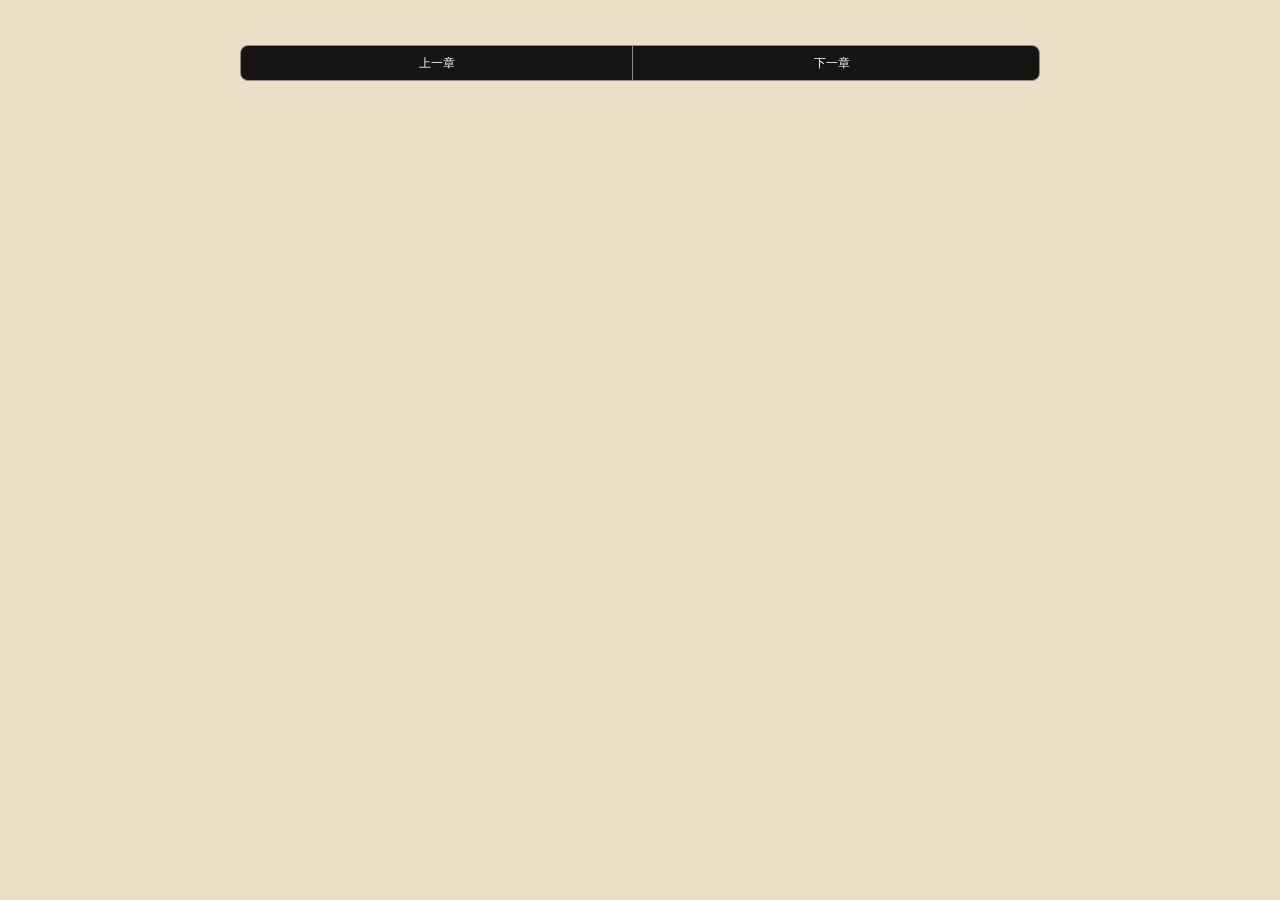
<file: 阅读器/index.html>
<!DOCTYPE html>
<html>
<head>
    <meta charset="utf-8">
    <meta name="viewport" content="width=device-width,initial-scale=1,user-scalable=no,minimal-ui">
    <meta name="format-detection" content="telephone=no">
    <link rel="stylesheet" href="css/reset.css">
    <style type="text/css">
        html {
            width: 100%;
            height: 100%;
            overflow-x: hidden;
        }

        body {
            text-align: left;
            width: 100%;
            overflow: hidden;
            background: #e9dfc7;
        }

        .m-read-content {
            font-size: 14px;
            color: #555;
            line-height: 31px;
            padding: 15px;
        }

        .m-read-content h4 {
            font-size: 20px;
            color: #736357;
            border-bottom: 1px solid #736357;
            letter-spacing: 2px;
            margin:0 0 1em 0;
        }

        .m-read-content p {
            text-indent: 2em;
            margin: 0.5em 0;
            letter-spacing: 0;
            line-height: 24px;
        }

        .u-tab {
            height: 34px;
            margin: 10px auto;
            line-height: 34px;
            border-radius: 8px;
            border: 1px solid #858382;
            font-size: 12px;
            background: #000;
            opacity: 0.9;
        }

        .u-tab li {
            display: inline-block;
            width: 49%;
            border-right: 1px solid #858382;
            text-align: center;
            color: #fff;
        }

        .u-tab li:nth-child(2) {
            border-right: none;
        }

        .m-button-bar {
            width: 70%;
            max-width: 800px;
            padding: 5px;
            margin: 0 auto;
        }

        .top-nav {
            position: fixed;
            top: 0;
            height: 50px;
            width: 100%;
            z-index: 9999;
            background: #000;
        }

        .icon-back {
            position: absolute;
            top: 14px;
            left: 10px;
            width: 23px;
            height: 23px;
            background: url([data-uri]);
            /*base64格式的图片还可以用iconfont或纯CSS3实现*/
            background-size: contain;
            /*先设置background图片在设置background-size：contain才能生效，contain自适应容器的宽度和高度*/
        }

        .nav-title {
            position: absolute;
            top: 16px;
            left: 42px;
            color: #d5d5d6;
        }

        .bottom-nav-bk {
            position: fixed;
            bottom: 0px;
            height: 70px;
            width: 100%;
            z-index: 10000;
            background: #000;
            opacity: 0.9;
        }

        .bottom-nav-bk > div {
            display: inline-block;
            width: 33.3%;
            height: 70px;
            float: left;
            margin: 10px 0 0 0;
        }

        .contents, .font, .current, .day, .night {
            width: 23px;
            height: 23px;
            margin: 5px auto;
        }

        .char {
            width: 100%;
            /*margin: 0 auto;*/
            text-align: center;
            color: #fff;
        }

        .contents {
            background: url([data-uri]
            ) no-repeat;
            background-size: contain;
        }

        .font {
            background: url([data-uri]
            ) no-repeat;
            background-size: contain;
        }

        .current {
            background: url([data-uri]
            ) no-repeat;
            background-size: contain;

        }

        .day {
            background: url([data-uri]
            ) no-repeat;
            background-size: contain;
        }

        .night {
            background: url([data-uri]
            ) no-repeat;
            background-size: contain;
        }

        .nav-pannel-bk {
            position: fixed;
            bottom: 70px;
            height: 135px;
            width: 100%;
            background: rgba(0, 0, 0, 0.9);
            /*opacity: 0.9;*/
            /*rgba可以设置背景透明，内容不透明，而opacity的透明度会传递给里面内容*/
            z-index: 10000;
        }

        .nav-pannel {
            position: fixed;
            bottom: 70px;
            height: 135px;
            width: 100%;
            background: none;
            color: #fff;
            z-index: 10001;
        }

        .child-mod {
            padding: 5px 10px;
            margin: 15px;
        }

        .child-mod span {
            display: inline-block;
            padding-right: 20px;
            padding-left: 10px;
        }

        .font-size-button {
            background: none;
            border: 1px solid #8c8c8c;
            color: #fff;
            border-radius: 16px;
            padding: 5px 40px;
        }

        .child-mod button:nth-child(2) {
            margin-right: 10px;
        }

        .bk-container {
            position: relative;
            width: 30px;
            height: 30px;
            border-radius: 15px;
            /*background: #fff;*/
            display: inline-block;
            vertical-align: -14px;
            margin-right: 7px;
            /*opacity: 1;*/
        }

        .bk-container-current {
            position: absolute;
            width: 32px;
            height: 32px;
            border-radius: 16px;
            border: 1px #ff7800 solid;
            display: inline-block;
            top: -2px;
            left: -2px;
        }

        .bk-hide-circle {
            display: none;
        }

        #bk1 {
            background: #F7EEE5;
        }

        #bk2 {
            background: #E9DFC7;
        }

        #bk3 {
            background: #A4A4A4;
        }

        #bk4 {
            background: #CDEFCE;
        }

        #bk5 {
            background: #283548;
        }

        #bk6 {
            background: #0F1410;
        }

        .artical-action-mid {
            position: fixed;
            z-index: 10002;
            width: 100%;
            height: 40%;
            top: 30%;
        }

    </style>
</head>
<body>
<div id="root" class="container">
    <div class="m-artical-action">
        <div class="artical-action-mid" id="action-mid"></div>
    </div>
    <div id="top-nav" class="top-nav" style="display: none;">
        <div class="icon-back"></div>
        <div class="nav-title">返回书架</div>
    </div>
    <div id="fiction_chapter_title"></div>
    <div id="fiction_container" class="m-read-content">
<!--
        <h4>平凡的世界</h4>
        <p>
            １９７５年二、三月间，一个平平常常的日子，细蒙蒙的雨丝夹着一星半点的雪花，正纷纷淋淋地向大地飘洒着。时令已快到惊蛰，雪当然再不会存留，往往还没等落地，就已经消失得无踪无影了。黄土高原严寒而漫长的冬天看来就要过去，但那真正温暖的春天还远远地没有到来。 </p>
        <p>
            在这样雨雪交加的日子里，如果没有什么紧要事，人们宁愿一整天足不出户。因此，县城的大街小巷倒也比平时少了许多嘈杂。街巷背阴的地方。冬天残留的积雪和冰溜子正在雨点的敲击下蚀化，石板街上到处都漫流着肮脏的污水。风依然是寒冷的。空荡荡的街道上，有时会偶尔走过来一个乡下人，破毡帽护着脑门，胳膊上挽一筐子土豆或萝卜，有气无力地呼唤着买主。唉，城市在这样的日子里完全丧失了生气，变得没有一点可爱之处了。
        </p>
        <p>
            只有在半山腰县立高中的大院坝里，此刻却自有一番热闹景象。午饭铃声刚刚响过，从一排排高低错落的石窑洞里，就跑出来了一群一伙的男男女女。他们把碗筷敲得震天价响，踏泥带水、叫叫嚷嚷地跑过院坝，向南面总务处那一排窑洞的墙根下蜂涌而去。偌大一个院子，霎时就被这纷乱的人群踩踏成了一片烂泥滩。与此同时，那些家在本城的走读生们，也正三三两两涌出东面学校的大门。他们撑着雨伞，一路说说笑笑，通过一段早年间用横石片插起的长长的下坡路，不多时便纷纷消失在城市的大街小巷中。 </p>
        <p>
            在校园内的南墙根下，现在已经按班级排起了十几路纵队。各班的值日生正在忙碌地给众人分饭菜。每个人的饭菜都是昨天登记好并付了饭票的，因此程序并不复杂，现在值日生只是按饭表付给每人预订的一份。菜分甲、乙、丙三等。甲菜以土豆、白菜、粉条为主，里面有些叫人嘴馋的大肉片，每份三毛钱；乙菜其它内容和甲菜一样，只是没有肉，每份一毛五分钱。丙菜可就差远了，清水煮白萝卜——似乎只是为了掩饰这过分的清淡，才在里面象征性地漂了几点辣子油花。不过，这菜价钱倒也便宜，每份五分钱。 </p>
        <p>
            各班的甲菜只是在小脸盆里盛一点，看来吃得起肉菜的学生没有几个。丙菜也用小脸盆盛一点，说明吃这种下等伙食的人也没有多少。只有乙菜各班都用烧瓷大脚盆盛着，海海漫漫的，显然大部分人都吃这种既不奢侈也不寒酸的菜。主食也分三等：白面馍，玉米面馍，高粱面馍；白、黄、黑，颜色就表明了一种差别；学生们戏称欧洲、亚洲、非洲。
        </p>
-->
    </div>

    <div class="m-button-bar">
        <ul class="u-tab">
            <li id="prev_button">上一章</li>
            <li id="next_button">下一章</li>
        </ul>
    </div>
    <div class="nav-pannel-bk font-container" style="display:none;">
        <div class="nav-pannel" id="font-container">
            <div class="child-mod">
                <span>字号</span>
                <button id="large-font" class="font-size-button">大</button>
                <button id="small-font" class="font-size-button">小</button>
            </div>
            <div class="child-mod">
                <span>背景</span>
                <div class="bk-container" id="bk1">
                    <div class="bk-hide-circle bk-container-current"></div>
                </div>
                <div class="bk-container" id="bk2">
                    <div class="bk-container-current"></div>
                </div>
                <div class="bk-container" id="bk3">
                    <div class="bk-hide-circle bk-container-current"></div>
                </div>
                <div class="bk-container" id="bk4">
                    <div class="bk-hide-circle bk-container-current"></div>
                </div>
                <div class="bk-container" id="bk5">
                    <div class="bk-hide-circle bk-container-current"></div>
                </div>
                <div class="bk-container" id="bk6">
                    <div class="bk-hide-circle bk-container-current"></div>
                </div>

            </div>
        </div>
    </div>
    <div class="bottom-nav-bk bottom_nav" style="display:none;">
        <div class="contents_box">
            <div class="contents" id="contents-button"></div>
            <div class="char">目录</div>
        </div>
        <div class="font_box">
            <div class="font" id="font-button"></div>
            <div class="char">字体</div>
        </div>
        <div class="day_box">
            <div class="night" id="night-button"></div>
            <div class="char" id="day-night">夜间</div>
        </div>
    </div>
</div>
<script src="lib/zepto.min.js"></script>
<script>
    //    这个项目里的jsonp插件之前给jquery开发的，jsonp插件依赖于jquery，但是为了让他在zepto下也能使用 所以这么做的，这么做有一个背景就是jquery和zepto的接口是高度一致的
    window.jQuery = $;
</script>
<script src="js/jquery.base64.js"></script>
<script src="js/jquery.jsonp.js"></script>

<script>
    (function () {//在闭包的最开始进行声明以后可以运用ES6的语法
//        'use strict'
        var Util = (function () {
            //localStorage在同一域名下是共享的，为了防止其他人误操作localStorage，因此要将其进行封装，在key前加上前缀
            var prefix = 'html5_reader_';
            var StorageGetter = function (key) {
                return localStorage.getItem(prefix + key);
            };
            var StorageSetter = function (key, val) {
                return localStorage.setItem(prefix + key, val);
            };
            //数据解密
            var getBSONP = function (url, callback) {
                return $.jsonp({
                    url: url,
                    cache: true,
                    callback: 'duokan_fiction_chapter',
                    success: function (result) {
                        //debugger
                        var data = $.base64.decode(result);
                        var json = decodeURIComponent(escape(data));//将http的URI编码做解码操作
                        callback(json);
                    }
                });
            };
            return {
                getBSONP: getBSONP,
                StorageGetter: StorageGetter,
                StorageSetter: StorageSetter
            }
        })();

        //点击中间时显示上下菜单,提前引用
        var Dom = {
            top_nav: $('#top-nav'),
            bottom_nav: $('.bottom_nav'),
            night_day_switch_button: $('#night-button'),
            font_container: $('.font-container'),
            font_button: $('#font-button'),
            body_bk: $('body')
        };
        //背景切换，提前引用
        var bkChange = $('.bk-container');

        //屏幕滚动时使上下菜单消失，提前引用
        var Win = $(window);
        var Doc = $(document);
        var readerModel;
        var readerUI;

        //localStorage保存的字号
        var RootContainer = $('#fiction_container');
//        var initFontSize = 14;
        var initFontSize = Util.StorageGetter('font-size');
        initFontSize = parseInt(initFontSize);
        if (!initFontSize) {
            initFontSize = 14;
        }
        RootContainer.css('font-size', initFontSize);
//        以上还可以这样写var initFontsize=parseInt(Util.StorageGetter("font_size"))||14;或者var initFontSize=null? 14:parseInt(Util.StorageGetter('font-size'));


        //localStorage保存的背景颜色
        var RootBackgroundColor = $('body');
        var initBackgroundColor = Util.StorageGetter('background');
//        initBackgroundColor = String(initBackgroundColor);
        if (!initBackgroundColor) {
            RootBackgroundColor.css('background', '#E9DFC7');
//            RootBackgroundColor.css('background',initBackgroundColor);
        }
        RootBackgroundColor.css('background', initBackgroundColor);

/*
        //localStorage保存的文章内容
        var RootContentTitle = $('#contentTitle');
        var RootContentInner = $('#contentInner');
        var initContentTitle = Util.StorageGetter(RootContentTitle);
        var initContentInner = Util.StorageGetter(RootContentInner);
        if (!initContentTitle && !initContentInner) {
            RootContentTitle.html();
            RootContentInner.html();
        }
        RootContentTitle.html(initContentTitle);
        RootContentInner.html(initContentInner);
*/


        function main() {
            //todo 整个项目的入口函数
            readerModel = ReaderModel();
            readerUI = ReaderBaseFrame(RootContainer);
            readerModel.init(function(data){
                readerUI(data);
            });
            EventHanlder();
        }

        //模型(Model)
        function ReaderModel() {
            //todo 实现和阅读器相关的数据交互的方法
            var Chapter_id;
            var ChapterTotal;
            var init = function (UIcallback) {
                //初始化文字内容
                getFictionInfo(function () {
                    getCurChapterContent(Chapter_id, function (data) {
                        //todo
                        UIcallback && UIcallback(data);//这个是一种代码健壮性的保护机制 当声明了UIcallback才会执行UIcallback 相当于if(UIcallback) {UIcallback(data)}简写
                        //&& 属于布尔值逻辑判断，  False and True ，判断为Faslse。这里面有一个特性，当第一个值为False的时候，就不会去判断第二个值了，而是直接返回False，只有第一值为true的时候，才会继续判断第二个值,所以这里的 callback && callback() 的意思就是，如果第一值callback不存在（false），直接返回false，如果第一个值存在，则运行第二个值 callback()
                    });
                });

/*
                //以上部分代码用ES6的Promise来实现
                getFictionInfoPromise().then(function(d){
                    return getCurChapterContentPromise();
                }).then(function(data){
                    UIcallback && UIcallback(data);
                });
*/
            };

            var getFictionInfo = function (callback) {
                //todo 获取章节信息
                $.get('data/chapter.json', function (data) {
                    //todo 获得章节信息之后的回调
                    Chapter_id = Util.StorageGetter('last_chapter_id');
                    if(Chapter_id == null){
                        Chapter_id = data.chapters[1].chapter_id;
                    }
                    ChapterTotal = data.chapters.length;
                    callback && callback();
                },'json');
            };

/*
            //以上部分代码用ES6的Promise来实现
            var getFictionInfoPromise = function(){
                return new Promise(function(resolve,reject){
                    $.get('data/chapter.json', function (data) {
                        //todo 获得章节信息之后的回调
                        if(data.result == 0){
                            Chapter_id = Util.StorageGetter('last_chapter_id');
                            if(Chapter_id == null){
                                Chapter_id = data.chapters[1].chapter_id;
                            }
                            ChapterTotal = data.chapters.length;
                            resolve();
                        } else{
                            reject();
                        }
                    },'json');

                });
            }
*/
            var getCurChapterContent = function (chapter_id,callback) {
                //todo 获取章节内容，获取到的为base64格式的数据
                $.get('data/data' + chapter_id + '.json', function (data) {
                    if (data.result == 0) {
                        var url = data.jsonp;
                        Util.getBSONP(url, function (data) {
                            //todo 将上面获取到的base64格式的数据解码为可阅读的文字内容
//                            debugger;
                            callback && callback(data);//相当于if(callback){ callback() }，目的是代码健壮性的提升，防治不声明callback就运行导致的报错
                        });
                    }
                },'json');
            };
/*
            var getCurChapterContentPromise = function(){
                return new Promise(function(resolve,reject){
                    $.get('data/data' + Chapter_id + '.json', function (data) {
                        if (data.result == 0) {
                            var url = data.jsonp;
                            Util.getBSONP(url, function (data) {
                                resolve(data);
                            });
                        }else{
                            reject({msg:'fail'});
                        }
                    },'json');

                });
            }
*/
            var prevChapter = function (UIcallback) {
                //todo 切换上一章
                Chapter_id = parseInt(Chapter_id,10);
                if(Chapter_id == 0){
                    return;
                }
                Chapter_id -= 1;
                getCurChapterContent(Chapter_id,UIcallback);
                Util.StorageSetter('last_chapter_id',Chapter_id);
            };
            var nextChapter = function (UIcallback) {
                //todo 切换下一章
                Chapter_id = parseInt(Chapter_id,10);
                if(Chapter_id == ChapterTotal){
                    return;
                }
                Chapter_id += 1;
                getCurChapterContent(Chapter_id,UIcallback);
                Util.StorageSetter('last_chapter_id',Chapter_id);
            };
            return {
                init: init,
                prevChapter : prevChapter,
                nextChapter : nextChapter
            }
        };

        //视图(View)
        function ReaderBaseFrame(container) {
            //todo 渲染基本的UI结构
            function parseChapterData(jsonData){
//                debugger;
                var jsonObj = JSON.parse(jsonData);
                var html = '<h4 id="contentTitle">' + jsonObj.t + '</h4>';//章节的标题
                for(var i =0;i<jsonObj.p.length;i++){
                    html += '<p id="contentInner">' + jsonObj.p[i] + '</p>';//章节的内容
                }
                return html;
            }
            return function (data){
                container.html(parseChapterData(data));//将章节内容填充到容器
            }
        }

        //控制(Control)
        function EventHanlder() {
            //todo 交互的事件绑定
            //touch 如果绑定事件用touch，那么要同时设置touchstart和touchend，代码不精简
            //zepto的tap模拟用户点击和轻触
            //Android4.0之前click响应时间click有300毫秒延迟，4.0之后click和tap响应时间差不多
            //click tap 两种绑定事件不需要考虑start和end，所以基于代码的强壮性来看，绑定事件用click或tap更合适
            $('#action-mid').click(function () {
                //todo 呼出上下菜单栏
                if (Dom.top_nav.css('display') == 'none') {
                    Dom.bottom_nav.show();
                    Dom.top_nav.show();
                } else {
                    Dom.bottom_nav.hide();
                    Dom.top_nav.hide();
                    Dom.font_container.hide();
                    Dom.font_button.removeClass('current');
                }
            });

            Dom.font_button.click(function () {
                //todo 呼出字体和背景调节面板
                if (Dom.font_container.css('display') == 'none') {
                    Dom.font_container.show();
                    Dom.font_button.addClass('current').removeClass('icon-font');
                } else {
                    Dom.font_container.hide();
                    Dom.font_button.removeClass('current').addClass('icon-font');
                }
            });

            Dom.night_day_switch_button.click(function () {
                //todo 触发白天和夜间背景切换的事件
                Dom.night_day_switch_button.toggleClass('day');
                Dom.night_day_switch_button.toggleClass('night');
                if (Dom.night_day_switch_button.hasClass('day')) {
                    Dom.body_bk.css('background', "#F7EEE5");
                    $('#day-night').html('白天');
                    $('#bk1').children().removeClass('bk-hide-circle');
                    $('#bk1').siblings().children().addClass('bk-hide-circle');
                } else if (Dom.night_day_switch_button.hasClass('night')) {
                    Dom.body_bk.css('background', "#0F1410");
                    $('#day-night').html('夜间');
                    $('#bk6').children().removeClass('bk-hide-circle');
                    $('#bk6').siblings().children().addClass('bk-hide-circle');
                }
                // var classes
                //  classes = Dom.night_day_switch_button.hasClass('day')? 'night':"day";
                //  console.log(classes)
                // Dom.night_day_switch_button.addClass(classes);
                // var color
                // color = Dom.night_day_switch_button.hasClass('day')? "#000":'#fff';
                //  Dom.body_bk.css('background',color);
                // if(Dom.body_bk.css('background')!='#fff'){
                //     Dom.night_day_switch_button.addClass('day').removeClass('night');
                //     Dom.body_bk.css('background','#000');
                // }else {
                //     Dom.night_day_switch_button.addClass('night').removeClass('day');
                //     Dom.body_bk.css('background','#fff');
                // }
            });

            bkChange.each(function (i) {
                //todo 背景切换按钮的点击事件
                $(this).click(function (i) {
                    if ($(this).children().hasClass('bk-hide-circle')) {
                        $(this).children().removeClass('bk-hide-circle');
                        $(this).siblings().children().addClass('bk-hide-circle');
                        Dom.body_bk.css('background', $(this).css('background'));

                        //将当前背景色保存到localStorage
                        var bkRgb = $(this).css('background');
                        initBackgroundColor = bkRgb;
                        RootBackgroundColor.css('background', initBackgroundColor);
                        Util.StorageSetter('background', initBackgroundColor);
                    }
                })
            });

            $('#large-font').click(function () {
                //todo 字体变大
                if (initFontSize > 20) {
                    return;
                }
                initFontSize += 1;
                RootContainer.css('font-size', initFontSize);
                Util.StorageSetter('font-size', initFontSize);

            });
            $('#small-font').click(function () {
                //todo 字体变小
                if (initFontSize < 12) {
                    return;
                }
                initFontSize -= 1;
                RootContainer.css('font-size', initFontSize);
                Util.StorageSetter('font-size', initFontSize);

            });

            Win.scroll(function () {
                //todo 屏幕滚动时上下菜单栏消失
                Dom.bottom_nav.hide();
                Dom.top_nav.hide();
                Dom.font_container.hide();
                Dom.font_button.removeClass('current');
            });
            
            $('#prev_button').click(function () {
                //todo 获得章节的翻页数据->把数据拿出来渲染
                readerModel.prevChapter(function (data){
                    readerUI(data);
                });
            });

            $('#next_button').click(function () {
                readerModel.nextChapter(function (data) {
                    readerUI(data);
                });

            });
        }

        main();
    })();

</script>
</body>
</html>
</file>
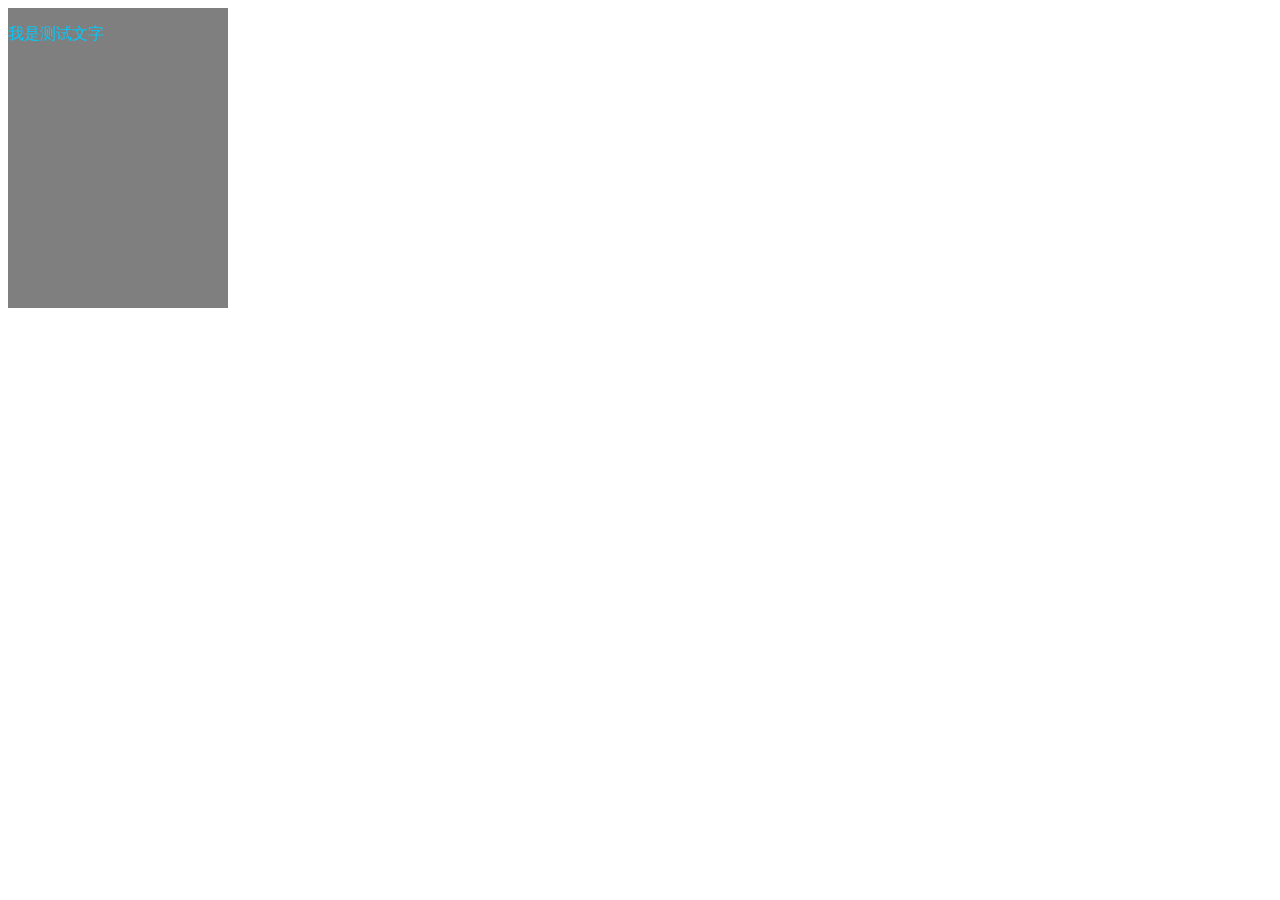
<file: 阅读器/lib/test.html>
<!DOCTYPE html>
<html lang="en">
<head>
    <meta charset="UTF-8">
    <title>Title</title>
</head>
<style>
    div {
        width: 220px;
        height: 300px;
        position: fixed;
    }

    #div1 {
        background: rgba(0, 0, 0, 0.5);
        /*opacity: 0.5;*/
        z-index: 10;
    }

    #div2 {
        z-index: 11;
        color: rgba(0, 203, 255, 1);
        color: #00CBFF;
    }
</style>
<body>
<div id="div1">
    <div id="div2">
        <p> 我是测试文字</p>
    </div>
</div>
</body>
</html>
</file>
